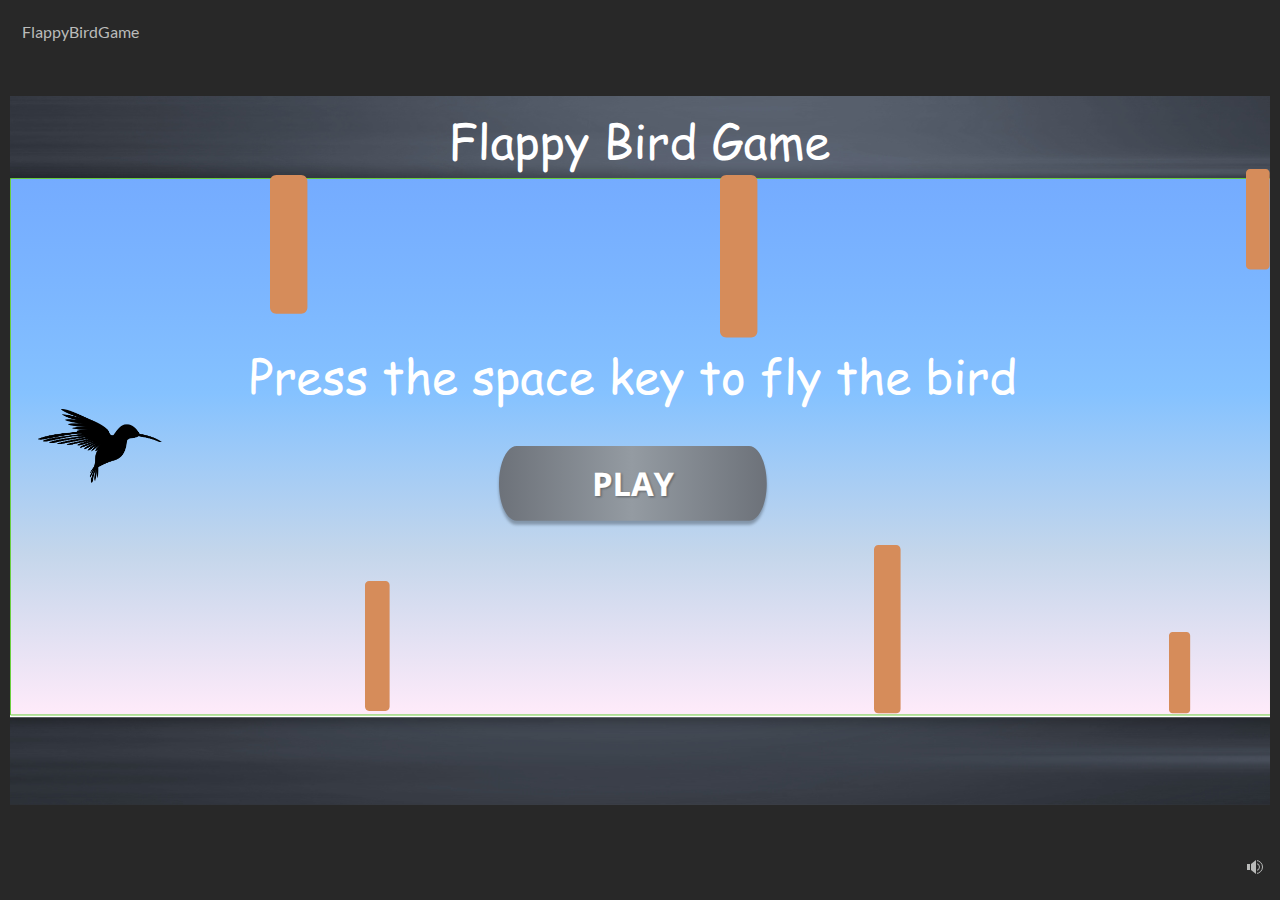
<file: index.html>
﻿<!doctype html>
<html lang="en-US">
<head>
  <meta charset="utf-8">
  <!-- Created using Storyline 360 - http://www.articulate.com  -->
  <!-- version: 3.77.30587.0 -->
  <title>FlappyBirdGame</title>
  <meta http-equiv="x-ua-compatible" content="IE=edge"/>
  <meta name="viewport" content="width=device-width,initial-scale=1,user-scalable=no,shrink-to-fit=no,minimal-ui"/>
  <meta name="apple-mobile-web-app-capable" content="yes"/>
  <style>
    html, body { height: 100%; padding: 0; margin: 0 }
    #app { height: 100%; width: 100%; }
  </style>

  <script>
    window.DS = {};
    window.globals = {
      DATA_PATH_BASE: '',
      HAS_FRAME: true,
      HAS_SLIDE: true,

      lmsPresent: false,
      tinCanPresent: false,
      cmi5Present: false,
      aoSupport: false,
      scale: 'noscale',
      captureRc: false,
      browserSize: 'optimal',
      bgColor: '#282828',
      features: 'AccessibleVideo,ConnectionMessages,DropIn1,DropIn2,FullScreenToggle,LayerPresentAsDialog,MultipleQuizTracking,PlayerSpeedControl,StreamingVideo,UpdatedThemeEditor,UseAudioElement,VideoSync',
      themeName: 'unified',
      preloaderColor: '#FFFFFF',
      suppressAnalytics: false,
      productChannel: 'stable',
      publishSource: 'storyline',
      aid: 'aid|08d03c93-c2f4-4404-bcc1-88b2cec3db5a',
      cid: 'cf6296a9-b980-4f80-8d16-212ba7a4e5a6',
      playerVersion: '3.77.30587.0',
      publishTimestamp: '2023-09-21T11:16:53.9713097Z',
      maxIosVideoElements: 10,
      connectionSettings: { message: 'You%20are%20offline.%20Trying%20to%20reconnect...', useDarkTheme: false, mode: 'disabled' },

      
      parseParams: function(qs) {
        if (window.globals.parsedParams != null) {
          return window.globals.parsedParams;
        }
        qs = (qs || window.location.search.substr(1)).split('+').join(' ');
        var params = {},
            tokens,
            re = /[?&]?([^=]+)=([^&]*)/g;

        while (tokens = re.exec(qs)) {
          params[decodeURIComponent(tokens[1]).trim()] =
            decodeURIComponent(tokens[2]).trim();
        }
        window.globals.parsedParams = params;
        return params;
      }

    };
  </script>
  <script>
    var isIe11 = ('ActiveXObject' in window || window.MSBlobBuilder != null)
      && window.msCrypto != null && !window.ActiveXObject;
    if (isIe11) {
      window.globals.unsupportedBrowser = true;
      document.write(atob('[base64]'));
    }
  </script>
  
  <script>window.THREE = { };</script>
  
</head>
<body style="background: #282828" class="cs-HTML theme-unified">
  <!-- 360 -->
  <script>!function(){var e,i=/iPhone/i,o=/iPod/i,n=/iPad/i,t=/\biOS-universal(?:.+)Mac\b/i,r=/\bAndroid(?:.+)Mobile\b/i,a=/Android/i,d=/(?:SD4930UR|\bSilk(?:.+)Mobile\b)/i,p=/Silk/i,l=/Windows Phone/i,u=/\bWindows(?:.+)ARM\b/i,b=/BlackBerry/i,s=/BB10/i,c=/Opera Mini/i,f=/\b(CriOS|Chrome)(?:.+)Mobile/i,h=/Mobile(?:.+)Firefox\b/i,v=function(e){return void 0!==e&&"MacIntel"===e.platform&&"number"==typeof e.maxTouchPoints&&e.maxTouchPoints>1&&"undefined"==typeof MSStream};e=function(e){var m={userAgent:"",platform:"",maxTouchPoints:0};e||"undefined"==typeof navigator?"string"==typeof e?m.userAgent=e:e&&e.userAgent&&(m={userAgent:e.userAgent,platform:e.platform,maxTouchPoints:e.maxTouchPoints||0}):m={userAgent:navigator.userAgent,platform:navigator.platform,maxTouchPoints:navigator.maxTouchPoints||0};var g=m.userAgent,y=g.split("[FBAN");void 0!==y[1]&&(g=y[0]),void 0!==(y=g.split("Twitter"))[1]&&(g=y[0]);var A=function(e){return function(i){return i.test(e)}}(g),w={apple:{phone:A(i)&&!A(l),ipod:A(o),tablet:!A(i)&&(A(n)||v(m))&&!A(l),universal:A(t),device:(A(i)||A(o)||A(n)||A(t)||v(m))&&!A(l)},amazon:{phone:A(d),tablet:!A(d)&&A(p),device:A(d)||A(p)},android:{phone:!A(l)&&A(d)||!A(l)&&A(r),tablet:!A(l)&&!A(d)&&!A(r)&&(A(p)||A(a)),device:!A(l)&&(A(d)||A(p)||A(r)||A(a))||A(/\bokhttp\b/i)},windows:{phone:A(l),tablet:A(u),device:A(l)||A(u)},other:{blackberry:A(b),blackberry10:A(s),opera:A(c),firefox:A(h),chrome:A(f),device:A(b)||A(s)||A(c)||A(h)||A(f)},any:!1,phone:!1,tablet:!1};return w.any=w.apple.device||w.android.device||w.windows.device||w.other.device,w.phone=w.apple.phone||w.android.phone||w.windows.phone,w.tablet=w.apple.tablet||w.android.tablet||w.windows.tablet,w}(),"object"==typeof exports&&"undefined"!=typeof module?module.exports=e:"function"==typeof define&&define.amd?define((function(){return e})):this.isMobile=e}();
    window.isMobile.apple.tablet = window.isMobile.apple.tablet ||
      (navigator.platform === 'MacIntel' && navigator.maxTouchPoints > 1);
    window.isMobile.apple.device = window.isMobile.apple.device || window.isMobile.apple.tablet;
    window.isMobile.tablet = window.isMobile.tablet || window.isMobile.apple.tablet;
    window.isMobile.any = window.isMobile.any || window.isMobile.apple.tablet;
  </script>

  <div id="focus-sink" tabindex="-1"></div>

  <div id="preso"></div>
  <script>
    (function() {

      var classTypes = [ 'desktop', 'mobile', 'phone', 'tablet' ];

      var addDeviceClasses = function(prefix, testObj) {
        var curr, i;
        for (i = 0; i < classTypes.length; i++) {
          curr = classTypes[i];
          if (testObj[curr]) {
            document.body.classList.add(prefix + curr);
          }
        }
      };

      var params = window.globals.parseParams(),
          isDevicePreview = params.devicepreview === '1',
          isPhoneOverride = params.deviceType === 'phone' || (isDevicePreview && params.phone == '1'),
          isTabletOverride = (params.deviceType === 'tablet' || isDevicePreview) && !isPhoneOverride,
          isMobileOverride = isPhoneOverride || isTabletOverride;

      var deviceView = {
        desktop: !window.isMobile.any && !isMobileOverride,
        mobile: window.isMobile.any || isMobileOverride,
        phone: isPhoneOverride || (window.isMobile.phone && !isTabletOverride),
        tablet: isTabletOverride || window.isMobile.tablet
      };

      window.globals.deviceView = deviceView;
      window.isMobile.desktop = !window.isMobile.any;
      window.isMobile.mobile = window.isMobile.any;

      addDeviceClasses('view-', deviceView);

    })();
  </script>
  
  <script src='story_content/user.js' type=text/javascript></script>
  <div class="slide-loader"></div>

  <script>
    var doc = document, loader = doc.body.querySelector('.slide-loader'); [ 1, 2, 3 ].forEach(function(n) { var d = doc.createElement('div'); d.style.backgroundColor = window.globals.preloaderColor; d.classList.add('mobile-loader-dot'); d.classList.add('dot' + n); loader.appendChild(d); });
  </script>

  <div class="mobile-load-title-overlay" style="display: none">
    <div class="mobile-load-title">FlappyBirdGame</div>
  </div>

  <div class="mobile-chrome-warning"></div>

  
<style>
  .warn-connection-dialog {
    display: none;
    background: transparent;
    pointer-events: none;
    position: fixed;
    left: 0;
    top: 0;
    width: 100%;
    height: 100%;
    z-index: 999;
  }

  .warn-connection-content {
    border-radius: 4px;
    background: white;
    border: 1px solid #E7E7E7;
    color: #333333;
    box-shadow: 0 2px 4px rgba(0, 0, 0, 0.25);
    transition: all 150ms ease-out;
    position: absolute;
    white-space: nowrap;
  }

  .view-phone.is-landscape .warn-connection-content {
    left: 23px;
    bottom: 23px;
  }

  .view-tablet.is-landscape .warn-connection-content {
    left: 50%;
    top: 20px;
    transform: translateX(-50%);
  }

  .is-portrait .warn-connection-content {
    transform: translate(-50%, calc(-100% - 15px));
  }

  .warn-connection-content p {
    display: inline-block;
    margin: 0 8px 0 0;
    line-height: 33px;
    font-size: 11px;
  }

  .warn-connection-content svg {
    position: relative;
    vertical-align: middle;
    margin: 0 2px 2px 8px;
  }

  .view-desktop .warn-connection-content {
    left: 1.5em;
    bottom: 1.5em;
  }

  .view-desktop .warn-connection-content p {
    font-size: 1.1em;
  }

  .is-offline .warn-connection-dialog {
    display: block;
  }

  .is-offline .cs-panel * {
    pointer-events: none !important;
  }

  .is-offline .cs-panel {
    pointer-events: all !important;
  }

  .is-offline #nav-controls * {
    pointer-events: none !important;
  }

  .is-offline #nav-controls {
    pointer-events: all !important;
  }
</style>

<div class="warn-connection-dialog">
  <div class="warn-connection-content">
    <svg width="17" height="15" viewBox="0 0 17 15" xmlns="http://www.w3.org/2000/svg">
      <path fill="#8F0000" stroke="white" d="M16.07,12.98 L15.88,12.23 L9.51,1.21 C8.97,0.26,7.6,0.26,7.06,1.21 L0.69,12.23 C0.15,13.16,0.81,14.36,1.91,14.36 H14.65 C15.47,14.36,16.05,13.7,16.07,12.98 Z"/>
      <path fill="white" stroke="white" d="M8.58,5.5 C8.35,5.28,8.5,5.35,8.21,5.32 C8.09,5.35,7.97,5.49,7.96,5.67 C7.97,5.79,7.98,5.92,7.98,6.04 L7.98,6.04 C7.99,6.17,8,6.31,8.01,6.43 L8.01,6.44 C8.03,6.92,8.06,7.41,8.09,7.9 L8.09,7.9 C8.12,8.39,8.14,8.88,8.17,9.37 C8.17,9.39,8.18,9.42,8.2,9.44 C8.23,9.46,8.25,9.47,8.28,9.47 C8.31,9.47,8.34,9.46,8.35,9.44 C8.37,9.43,8.38,9.4,8.39,9.35 L8.39,9.34 C8.39,9.24,8.4,9.15,8.4,9.05 L8.4,9.05 C8.41,8.96,8.41,8.86,8.42,8.75 C8.43,8.44,8.45,8.12,8.47,7.81 L8.47,7.81 C8.49,7.49,8.51,7.18,8.53,6.87 C8.55,6.46,8.56,6.05,8.59,5.64 L8.6,5.62 C8.6,5.57,8.59,5.53,8.58,5.5 L8.21,5.32 Z"/>
      <circle fill="white" stroke="white" cx="8.3" cy="11.35" r="0.3"/>
    </svg>
    <p>You are offline. Trying to reconnect...</p>
  </div>
</div>

<script>
  (function() {
    window.DS.connection = {
      warningShown: false,
      assets: {},
      loadingAssetGroup: false,
      retryDelay: 500
    };

    var connectionSettings = window.globals.connectionSettings || {};

    // The `window.globals.features` variable must be set in `webpack.dev.config` when testing locally - it is not enough
    // to have it in the data - but it must be set there as well.
    var useConnectionMessages = window.AbortController != null &&
      window.location.protocol != 'file:' &&
      window.globals.features.indexOf('ConnectionMessages') != -1 &&
      connectionSettings.mode === 'normal';

    window.DS.connection.useConnectionMessages = useConnectionMessages

    var assetCount = 0;
    var checkLoadedId;


    if (useConnectionMessages && connectionSettings != null) {
      var contentEl = document.querySelector('.warn-connection-content');
      var messageEl = contentEl.querySelector('p')

      if (connectionSettings.useDarkTheme) {
        contentEl.style.borderColor = '#BABBBA';
        contentEl.style.backgroundColor = '#282828';
        contentEl.style.color = '#FFFFFF';
      }

      if (connectionSettings.message != null) {
        messageEl.textContent = window.decodeURIComponent(connectionSettings.message);
      }
    }

    function checkAssetsReady() {
      for (var i in DS.connection.assets) {
        if (!DS.connection.assets[i].success) {
          return false;
        }
      }
      return true;
    }

    function stopAssetGroup() {
      if (!useConnectionMessages) { return; }

      assetCount = 0;

      DS.connection.oldAssetGroup = DS.connection.assets;
      DS.connection.assets = {};
      DS.connection.loadingAssetGroup = false;
      clearInterval(checkLoadedId);
    }

    function startAssetGroup() {
      if (!useConnectionMessages) { return; }
      var ticks = 0;
      clearInterval(checkLoadedId);
      checkLoadedId = setInterval(function() {
        var loaded = 0;
        if (assetCount === 0 && loaded === 0) {
          clearInterval(checkLoadedId);
          return;
        }

        for (var i in DS.connection.assets) {
          if (DS.connection.assets[i].success) {
            loaded++;
          }
        }

        if (assetCount === loaded && checkAssetsReady()) {
          for (var i in DS.connection.assets) {
            if (DS.connection.assets[i].action) {
              DS.connection.assets[i].action();
            }
          }
          hideWarning();
          stopAssetGroup();
        }
      }, 100)
    }

    function requiredAsset(url, action, retry, type) {
      if (!useConnectionMessages) { return; }
      if (DS.connection.assets[url]) { return; }

      DS.connection.assets[url] = {
        success: false, action: action, retry: retry, type: type
      };
      assetCount = Object.keys(DS.connection.assets).length;
      if (!DS.connection.loadingAssetGroup) {
        startAssetGroup();
      }
      DS.connection.loadingAssetGroup = true;
    }

    function assetLoaded(url) {
      if (!useConnectionMessages) { return; }
      if (DS.connection.assets[url]) {
        DS.connection.assets[url].success = true;
      }
    }

    function assetFailed(url) {
      if (!useConnectionMessages) { return; }
      if (!DS.connection.assets[url]) {
        if (/\.js$/.test(url) && url.indexOf('transcripts') === -1) {
          setTimeout(function() {
            if (DS.connection.lastSlideLoaded != null) {
              DS.connection.lastSlideLoaded();
            }
          }, DS.connection.retryDelay);
        }
        return;
      }
      if (!DS.connection.warningShown) { showWarning(); }
      if (DS.connection.assets[url].retry) {
        setTimeout(function() {
          if (!DS.connection.assets[url].success) {
            DS.connection.assets[url].retry()
          }
        }, DS.connection.retryDelay);
      }
    }

    function hideWarning() {
      document.body.classList.remove('is-offline');
      DS.connection.warningShown = false;
    }
    DS.connection.hideWarning = hideWarning

    function showWarning(btn) {
      document.body.classList.add('is-offline')
      DS.connection.warningShown = true;
      updateWarningPosition();
    }

    function updateWarningPosition() {
      if (!DS.connection.warningShown) {
        return;
      }

      var isPortrait = document.body.classList.contains('is-portrait');
      var warningEl = document.querySelector('.warn-connection-content');

      if (isPortrait) {
        var slide = document.querySelector('.primary-slide');
        var slideRect = slide.getBoundingClientRect();

        warningEl.style.top = `${slideRect.top}px`
        warningEl.style.left = `${slideRect.left + slideRect.width / 2}px`
      } else {
        warningEl.style.top = null;
        warningEl.style.left = null;
      }

      window.requestAnimationFrame(updateWarningPosition);
    }

    // these will all be noops if the feature flag isn't set in
    // the data and `window.globals.features`
    DS.connection.requiredAsset = requiredAsset;
    DS.connection.assetLoaded = assetLoaded;
    DS.connection.assetFailed = assetFailed;
    DS.connection.stopAssetGroup = stopAssetGroup;
    DS.connection.startAssetGroup = startAssetGroup;
  })();
</script>


  <script>
    
    if (window.autoSpider && window.vInterfaceObject) {
      document.querySelector('.mobile-load-title-overlay').style.display = 'none';
    }
  </script>

  

  <link rel="stylesheet" href="html5/data/css/output.min.css" data-noprefix/>
</body>
<script src="html5/lib/scripts/bootstrapper.min.js"></script>
</html>
</file>
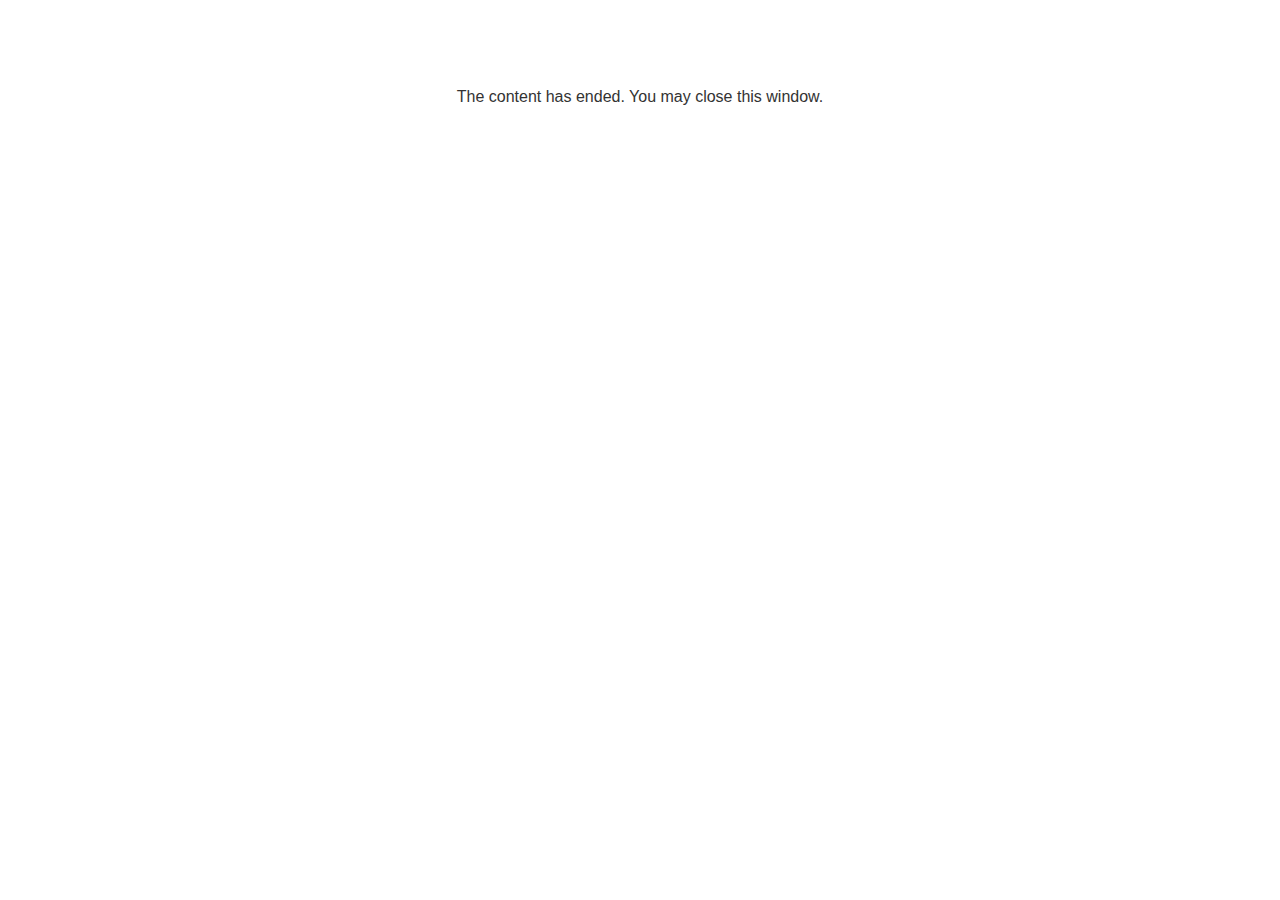
<file: lms/goodbye.html>
<!doctype html>
<html>
<body style="background-color: #ffffff;">

<p role="alert" style="color: #333333;font-family: Lato, articulate, tahoma, arial;font-size: medium;text-align: center;">
<br><br><br><br>
The content has ended. You may close this window.
</p>

</body>
</html>
</file>
<file: html5/data/css/output.min.css>
@font-face {
  font-family: 'LatoBold Charset1_ Bold3026ACDE';
  src: url('[data-uri]');
  font-style: normal;
  font-weight: normal;
}
@font-face {
  font-family: 'Lato Charset1_ 6btNuUiCDBF957D8';
  src: url('[data-uri]');
  font-style: normal;
  font-weight: normal;
}
@font-face {
  font-family: 'Open SansBold CharsBold8F6F5AD2';
  src: url('[data-uri]');
  font-style: normal;
  font-weight: normal;
}
@font-face {
  font-family: 'Comic Sans MS Charset1_5E32018B';
  src: url('[data-uri]');
  font-style: normal;
  font-weight: normal;
}
@font-face {
  font-family: 'Open Sans Charset0_v9TY33EDE6F2';
  src: url('[data-uri]');
  font-style: normal;
  font-weight: normal;
}
@font-face {
  font-family: 'Open SansBold CharsBoldE47A47C6';
  src: url('[data-uri]');
  font-style: normal;
  font-weight: normal;
}
@font-face {
  font-family: 'Comic Sans MS Charset0_E741E03A';
  src: url('[data-uri]');
  font-style: normal;
  font-weight: normal;
}
.cs-HTML {
  background: rgba(40, 40, 40, 1);
}
.cs-npnxnanbnsnfns00000000101 .cs-infopanel  {
  box-shadow: 0 1px 0 rgba(0, 0, 0, 0);
  background: rgba(255, 255, 255, 1);
}
.cs-npnxnanbnsnfns00000000101 .cs-infopanel .cs-link {
  color: rgba(186, 187, 186, 1);
}
.cs-npnxnanbnsnfns00000000101 .cs-infopanel .cs-link:hover {
  color: rgba(255, 255, 255, 1);
}
.cs-npnxnanbnsnfns00000000101 .cs-infopanel .cs-name {
  color: rgba(68, 68, 68, 1);
}
.cs-npnxnanbnsnfns00000000101 .cs-infopanel .cs-title {
  color: rgba(153, 153, 153, 1);
}
.cs-npnxnanbnsnfns00000000101 .cs-infopanelpopup  {
  box-shadow: 0 1px 0 rgba(0, 0, 0, 0);
  background: rgba(0, 0, 0, 0);
}
.cs-npnxnanbnsnfns00000000101 .cs-infopanelpopup .cs-link {
  color: rgba(255, 0, 0, 1);
}
.cs-npnxnanbnsnfns00000000101 .cs-infopanelpopup .cs-link:hover {
  color: rgba(255, 255, 255, 1);
}
.cs-npnxnanbnsnfns00000000101 .cs-infopanelpopup .cs-name {
  color: rgba(255, 255, 255, 1);
}
.cs-npnxnanbnsnfns00000000101 .cs-infopanelpopup .cs-bio {
  color: rgba(186, 187, 186, 1);
}
.cs-npnxnanbnsnfns00000000101 .cs-timer  {
  color: rgba(186, 187, 186, 1);
}
.cs-npnxnanbnsnfns00000000101 .cs-duration stop:first-child {
  stop-color: rgba(60, 60, 60, 1);
}
.cs-npnxnanbnsnfns00000000101 .cs-duration stop:last-child {
  stop-color: rgba(60, 60, 60, 1);
}
.cs-npnxnanbnsnfns00000000101 .cs-elapsed stop:first-child {
  stop-color: rgba(254, 227, 71, 1);
}
.cs-npnxnanbnsnfns00000000101 .cs-elapsed stop:last-child {
  stop-color: rgba(254, 227, 71, 1);
}
.cs-npnxnanbnsnfns00000000101 .cs-timer .cs-pie .cs-innerstroke {
  stroke: rgba(199, 199, 199, 1);
}
.cs-npnxnanbnsnfns00000000101 .cs-timer .cs-pie .cs-innerborder {
  stroke: rgba(255, 255, 255, 1);
}
.cs-npnxnanbnsnfns00000000101 .cs-window  {
  box-shadow: 0 8px 5px rgba(0, 0, 0, 0.2);
  border-color: rgba(49, 99, 0, 0);
  background: rgba(33, 33, 33, 1);
  color: rgba(248, 248, 248, 1);
}
.cs-npnxnanbnsnfns00000000101 .cs-window .cs-diva {
  border-color: rgba(78, 78, 78, 1);
}
.cs-npnxnanbnsnfns00000000101 .cs-window .cs-divb {
  border-color: rgba(78, 78, 78, 0);
}
.cs-npnxnanbnsnfns00000000101 .cs-editor .cs-editor-slide {
  color: rgba(226, 226, 226, 1);
}
.cs-npnxnanbnsnfns00000000101 .cs-editor .cs-editor-html {
  color: rgba(186, 187, 186, 1);
}
.cs-npnxnanbnsnfns00000000101 .cs-editor .cs-editor-button {
  text-shadow: 0 1px 0 rgba(0, 0, 0, 0);
  color: rgba(255, 255, 255, 1);
  border-color: rgba(211, 211, 211, 1);
  background: rgba(34, 34, 34, 1);
}
.cs-npnxnanbnsnfns00000000101 .cs-editor .cs-editor-button:hover {
  background: rgba(68, 68, 68, 1);
}
.cs-npnxnanbnsnfns00000000101 .cs-editor .cs-editor-button:active {
  background: rgba(68, 68, 68, 1);
}
.cs-npnxnanbnsnfns00000000101 .cs-listitem  {
  color: rgba(186, 187, 186, 1);
  border-color: none;
  border: 1px solid transparent;
}
.cs-npnxnanbnsnfns00000000101 .cs-listitem:hover {
  background: rgba(255, 255, 255, 0.06);
  border-color: rgba(108, 108, 108, 1) !important;
  border-width: 1px;
  border-radius: 2px;
  border-style: solid;
  box-sizing: border-box;
}
.cs-npnxnanbnsnfns00000000101 .cs-listitem.hover {
  background: rgba(255, 255, 255, 0.06);
  border-color: rgba(108, 108, 108, 1) !important;
  border-width: 1px;
  border-radius: 2px;
  border-style: solid;
  box-sizing: border-box;
}
.cs-npnxnanbnsnfns00000000101 .cs-glossary  {
  color: rgba(186, 187, 186, 1);
}
.cs-npnxnanbnsnfns00000000101 .cs-glossary .cs-scrolling-panel {
  background: rgba(0, 0, 0, 0);
}
.cs-npnxnanbnsnfns00000000101 .cs-glossary .cs-term.cs-selected .cs-choice-list-trigger {
  color: rgba(255, 255, 255, 1);
  background: rgba(255, 255, 255, 1);
}
.cs-npnxnanbnsnfns00000000101 .cs-glossary .cs-term.cs-selected .cs-choice-list-trigger:focus {
  color: rgba(255, 255, 255, 1);
  background: rgba(255, 255, 255, 1);
}
.cs-npnxnanbnsnfns00000000101 .cs-glossary .cs-term:hover .cs-choice-list-trigger {
  background: rgba(186, 187, 186, 1);
}
.cs-npnxnanbnsnfns00000000101 .cs-glossary .cs-term.hover .cs-choice-list-trigger {
  background: rgba(186, 187, 186, 1);
}
.cs-npnxnanbnsnfns00000000101 .cs-glossary .cs-term .cs-choice-list-trigger:focus {
  background: rgba(186, 187, 186, 1);
}
.cs-npnxnanbnsnfns00000000101 .cs-glossary .cs-diva {
  border-color: rgba(0, 0, 0, 0);
}
.cs-npnxnanbnsnfns00000000101 .cs-glossary .cs-divb {
  border-color: rgba(0, 0, 0, 0);
}
.cs-npnxnanbnsnfns00000000101 .cs-glossary .cs-divc {
  border-color: rgba(0, 0, 0, 0);
}
.cs-npnxnanbnsnfns00000000101 .cs-glossary .cs-heading {
  color: rgba(248, 248, 248, 1);
  font-weight: 700;
}
.note-content p span {
  color: rgba(186, 187, 186, 1);
  line-height: 1.4em;
  font-size: 103.769%;
}
.cs-npnxnanbnsnfns00000000101 .cs-resource .cs-separator {
  border-color: rgba(0, 0, 0, 0);
}
.cs-npnxnanbnsnfns00000000101 .cs-outline  {
  color: rgba(45, 45, 45, 1);
}
.cs-npnxnanbnsnfns00000000101 .cs-outline .cs-diva {
  border-color: rgba(0, 0, 0, 0);
}
.cs-npnxnanbnsnfns00000000101 .cs-outline .cs-divb {
  border-color: rgba(0, 0, 0, 0);
}
.cs-npnxnanbnsnfns00000000101 .cs-outline .cs-divc {
  border-color: rgba(0, 0, 0, 0);
}
.cs-npnxnanbnsnfns00000000101 .cs-outline .cs-search-filter:hover {
  color: rgba(0, 0, 0, 0);
}
.cs-npnxnanbnsnfns00000000101 .cs-outline .cs-search-filter.hover {
  color: rgba(0, 0, 0, 0);
}
.cs-npnxnanbnsnfns00000000101 .cs-transcript  {
  color: rgba(255, 255, 255, 1);
}
.cs-npnxnanbnsnfns00000000101 .cs-transcript .cs-div {
  border-color: rgba(0, 0, 0, 0);
}
.cs-npnxnanbnsnfns00000000101 .cs-tabs:not(.topmenu-item) {
  color: rgba(248, 248, 248, 1);
}
.cs-npnxnanbnsnfns00000000101 .cs-tabs .cs-inner-button:not(.topmenu-item) {
  text-shadow: 0 1px 0 rgba(0, 0, 0, 0);
}
.cs-npnxnanbnsnfns00000000101 .cs-tabs:hover:not(.topmenu-item) {
  color: rgba(248, 248, 248, 1);
}
.cs-npnxnanbnsnfns00000000101 .cs-tabs.cs-selected {
  background: rgba(0, 0, 0, 0);
  color: rgba(248, 248, 248, 1);
}
.cs-npnxnanbnsnfns00000000101 .cs-seekcontrol  {
  background: rgba(0, 0, 0, 0);
  border-color: rgba(0, 0, 0, 0);
}
.cs-npnxnanbnsnfns00000000101 .cs-seekcontrol .cs-button:hover .cs-icon {
  fill: rgba(255, 255, 255, 1);
}
.cs-npnxnanbnsnfns00000000101 .cs-seekcontrol .cs-button.hover .cs-icon {
  fill: rgba(255, 255, 255, 1);
}
.cs-npnxnanbnsnfns00000000101 .cs-seekcontrol .cs-button .cs-icon-shadow {
  fill: rgba(0, 0, 0, 0);
}
.cs-npnxnanbnsnfns00000000101 .cs-seekcontrol .cs-button .cs-icon {
  fill: rgba(180, 180, 180, 1);
}
.cs-npnxnanbnsnfns00000000101 .cs-seekcontrol .cs-seek .cs-fill {
  background: rgba(255, 255, 255, 0.6);
}
.cs-npnxnanbnsnfns00000000101 .cs-seekcontrol .cs-seek {
  background: rgba(108, 108, 108, 1);
  border-color: rgba(0, 0, 0, 0);
}
.cs-npnxnanbnsnfns00000000101 .cs-searchinput .cs-input {
  color: rgba(186, 187, 186, 1);
  border-color: rgba(0, 0, 0, 0);
  background: rgba(255, 255, 255, 0.06);
}
.cs-npnxnanbnsnfns00000000101 .cs-searchinput .cs-input:focus {
  color: rgba(248, 248, 248, 1);
  background: rgba(41, 41, 41, 1);
}
.cs-npnxnanbnsnfns00000000101 .cs-searchinput .cs-input:hover {
  box-shadow: inset 0 0 1px 0 rgba(69, 126, 19, 0);
}
.cs-npnxnanbnsnfns00000000101 .cs-searchinput .cs-input.hover {
  box-shadow: inset 0 0 1px 0 rgba(69, 126, 19, 0);
}
.cs-npnxnanbnsnfns00000000101 .cs-searchinput .cs-button .cs-icon {
  fill: rgba(186, 187, 186, 1);
}
.cs-npnxnanbnsnfns00000000101 .cs-searchinput .cs-button:hover {
  fill: rgba(63, 133, 0, 1);
}
.cs-npnxnanbnsnfns00000000101 .cs-searchinput .cs-button.hover {
  fill: rgba(63, 133, 0, 1);
}
.cs-npnxnanbnsnfns00000000101 .cs-menu  {
  box-shadow: 0 1px 0 rgba(0, 0, 0, 0);
  background: rgba(33, 33, 33, 1);
}
.cs-npnxnanbnsnfns00000000101 .cs-topmenu-item.active .cs-tab {
  background: rgba(33, 33, 33, 1);
}
.cs-npnxnanbnsnfns00000000101 .cs-logo  {
  box-shadow: 0 1px 0 rgba(37, 75, 0, 1);
  background: rgba(255, 255, 255, 0);
}
.cs-npnxnanbnsnfns00000000101 .cs-checkbox  {
  color: rgba(255, 255, 255, 1);
}
.cs-npnxnanbnsnfns00000000101 .cs-checkbox:hover {
  border-color: rgba(175, 221, 130, 1);
}
.cs-npnxnanbnsnfns00000000101 .cs-checkbox.hover {
  border-color: rgba(175, 221, 130, 1);
}
.cs-npnxnanbnsnfns00000000101 .cs-checkbox .cs-box {
  color: rgba(255, 255, 255, 1);
  border-color: rgba(42, 83, 0, 1);
}
.cs-npnxnanbnsnfns00000000101 .cs-checkbox .cs-box:checked::after {
  color: rgba(43, 196, 0, 1);
}
.cs-npnxnanbnsnfns00000000101 .cs-button  {
  text-shadow: 0 1px 0 rgba(0, 0, 0, 0);
  color: rgba(186, 187, 186, 1);
  border-color: rgba(0, 0, 0, 0);
  background: rgba(0, 0, 0, 0);
  box-shadow: 0 1px 0 rgba(0, 0, 0, 0);
}
.cs-npnxnanbnsnfns00000000101 .cs-button .cs-icon {
  fill: rgba(186, 187, 186, 1);
}
.cs-npnxnanbnsnfns00000000101 .cs-button .cs-icon-shadow {
  fill: rgba(0, 0, 0, 0);
}
.cs-npnxnanbnsnfns00000000101 .cs-button:hover {
  background: rgba(248, 248, 248, 1);
}
.cs-npnxnanbnsnfns00000000101 .cs-button.hover {
  background: rgba(248, 248, 248, 1);
}
.cs-npnxnanbnsnfns00000000101 .cs-button:active {
  background: rgba(0, 0, 0, 0);
}
.cs-npnxnanbnsnfns00000000101 .cs-button.cs-disabled:hover {
  background: rgba(0, 0, 0, 0);
}
.cs-npnxnanbnsnfns00000000101 .cs-button.cs-disabled.hover {
  background: rgba(0, 0, 0, 0);
}
.cs-npnxnanbnsnfns00000000101 .cs-button.cs-disabled:active {
  background: rgba(0, 0, 0, 0);
}
.cs-npnxnanbnsnfns00000000101 .cs-button.cs-volume:hover {
  background: rgba(0, 0, 0, 0);
}
.cs-npnxnanbnsnfns00000000101 .cs-button.cs-volume.hover {
  background: rgba(0, 0, 0, 0);
}
.cs-npnxnanbnsnfns00000000101 .cs-button.cs-volume:active {
  background: rgba(0, 0, 0, 0);
}
.cs-npnxnanbnsnfns00000000101.cs-base  {
  color: rgba(186, 187, 186, 1);
  border-color: rgba(40, 40, 40, 1);
  background: rgba(40, 40, 40, 1);
}
.cs-npnxnanbnsnfns00000000101.cs-base .cs-separator .cs-diva {
  background: rgba(69, 69, 69, 1);
}
.cs-npnxnanbnsnfns00000000101.cs-base .cs-separator .cs-divb {
  background: rgba(0, 0, 0, 0);
}
.cs-npnxnanbnsnfns00000000101.cs-base .cs-topmenu-item.active .cs-tab {
  border-color: rgba(69, 69, 69, 1);
}
.cs-npnxnanbnsnfns00000000101.cs-base .cs-topmenu-item.active .cs-panel {
  border-color: rgba(69, 69, 69, 1);
}
.cs-npnxnanbnsnfns00000000101.cs-base .cs-left {
  background: rgba(33, 33, 33, 1);
}
.cs-npnxnanbnsnfns00000000101.cs-base .cs-area-primary .cs-slide-container {
  background: rgba(40, 40, 40, 1);
}
.cs-npnxnanbnsnfns00000000101.cs-base.cs-custom-theme .cs-brandhighlight-bg {
  background: rgba(79, 189, 244, 1) !important;
}
.cs-npnxnanbnsnfns00000000101.cs-base.cs-custom-theme .cs-brandhighlight-secondary-bg {
  background: rgba(255, 255, 255, 1) !important;
}
.cs-npnxnanbnsnfns00000000101.cs-base.cs-custom-theme .cs-brandhighlight-border {
  border-color: rgba(79, 189, 244, 1) !important;
}
.cs-npnxnanbnsnfns00000000101.cs-base.cs-custom-theme .cs-brandhighlight-text {
  color: rgba(79, 189, 244, 1) !important;
}
.cs-npnxnanbnsnfns00000000101.cs-base.cs-custom-theme .cs-brandhighlight-fill {
  fill: rgba(79, 189, 244, 1) !important;
}
.cs-npnxnanbnsnfns00000000101.cs-base.cs-custom-theme .cs-listitem.cs-selected {
  background-color: rgba(255, 255, 255, 0.06) !important;
}
.cs-npnxnanbnsnfns00000000101 .cs-volume::-moz-range-thumb {
  border-color: rgba(43, 85, 0, 1);
  box-shadow: inset 0 0 1px 0 rgba(43, 85, 0, 1);
  background: rgba(255, 255, 255, 1);
}
.cs-npnxnanbnsnfns00000000101 .cs-volume::-ms-thumb {
  border-color: rgba(43, 85, 0, 1);
  box-shadow: inset 0 0 1px 0 rgba(43, 85, 0, 1);
  background: rgba(255, 255, 255, 1);
}
.cs-npnxnanbnsnfns00000000101 .cs-volume::-webkit-slider-thumb {
  border-color: rgba(43, 85, 0, 1);
  box-shadow: inset 0 0 1px 0 rgba(43, 85, 0, 1);
  background: rgba(255, 255, 255, 1);
}
.cs-npnxnanbnsnfns00000000101 .cs-volume::-moz-range-track {
  border-color: rgba(66, 140, 1, 1);
  background: rgba(108, 108, 108, 1);
}
.cs-npnxnanbnsnfns00000000101 .cs-volume::-ms-track {
  border-color: rgba(66, 140, 1, 1);
  background: rgba(108, 108, 108, 1);
}
.cs-npnxnanbnsnfns00000000101 .cs-volume::-webkit-slider-runnable-track {
  border-color: rgba(66, 140, 1, 1);
  background: rgba(108, 108, 108, 1);
}
body.show-focus .tab-focus-box {
  box-shadow: 0 0 0 1px rgba(255, 255, 0, 1), 0 0 0 3px rgba(0, 32, 96, 1), 0 0 5px 5px rgba(255, 255, 0, 1);
  border-color: transparent;
  outline: 2px transparent solid;
}
.skipnav {
  box-shadow: 0 0 0 1px rgba(255, 255, 0, 1), 0 0 0 3px rgba(0, 32, 96, 1), 0 0 5px 5px rgba(255, 255, 0, 1);
  border-color: transparent;
  outline: 2px transparent solid;
}
.cs-npnxnanbnsnfns00000000101 .cs-listitem:hover {
  color: none;
}
.cs-npnxnanbnsnfns00000000101 .cs-listitem.hover {
  color: none;
}
.cs-npnxnanbnsnfns00000000101 .cs-listitem.cs-viewed {
  color: #BABBBA;
}
.cs-npnxnanbnsnfns00000000101 .cs-listitem {
  color: #BABBBA;
}
.cs-npnxnanbnsnfns00000000101 .cs-listitem:hover .cs-icon-carrot * {
  fill: none;
}
.cs-npnxnanbnsnfns00000000101 .cs-listitem.hover .cs-icon-carrot * {
  fill: none;
}
.cs-npnxnanbnsnfns00000000101 .cs-listitem .cs-icon-carrot {
  color: none;
  top: calc(3px);
}
.cs-npnxnanbnsnfns00000000101 .cs-listitem .cs-icon-carrot .cs-shadow {
  color: #F8F8F8;
}
.cs-npnxnanbnsnfns00000000101 .item-collapsible .is-scene {
  color: #F8F8F8 !important;
  font-weight: 700;
}
.cs-npnxnanbnsnfns00000000101 .is-scene .cs-icon-carrot * {
  color: #F8F8F8 !important;
  font-weight: 700;
}
.cs-npnxnanbnsnfns00000000101 .is-scene:not(.outline-links-collapse) > a {
  color: #F8F8F8;
}
.cs-npnxnanbnsnfns00000000101 .is-scene:not(.outline-links-collapse) .cs-icon-carrot * {
  fill: none !important;
  color: #F8F8F8 !important;
}
.cs-npnxnanbnsnfns00000000101 .tabs, .cs-npnxnanbnsnfns00000000101 .cs-logo {
  border-bottom: 1px solid rgba(108, 108, 108, 1);
}
.cs-npnxnanbnsnfns00000000101 .area-secondary-wrapper:after {
  background-image: url('[data-uri]');
  background-size: 100%;
}
.cs-npnxnanbnsnfns00000000101 .panel-footer {
  background: #212121;
}
.cs-npnxnanbnsnfns00000000101 #outline-search {
  background: rgba(255, 255, 255, 0.06);
  border-color: rgba(108, 108, 108, 1);
  border-width: 1px;
  border-style: solid;
}
.cs-npnxnanbnsnfns00000000101 .topmenu-panel #outline-search {
  background: #545454;
}
.cs-npnxnanbnsnfns00000000101 .search-icon circle, .cs-npnxnanbnsnfns00000000101 .search-icon path {
  stroke: #BABBBA;
}
.cs-npnxnanbnsnfns00000000101 #outline-search input[type   =search] {
  color: #F8F8F8;
}
.cs-npnxnanbnsnfns00000000101 #outline-search ::-webkit-input-placeholder {
  color: #BABBBA !important;
}
.cs-npnxnanbnsnfns00000000101 #outline-search :-ms-input-placeholder {
  color: #BABBBA !important;
}
.cs-npnxnanbnsnfns00000000101 #outline-search ::-moz-placeholder {
  color: #BABBBA !important;
  opacity: 1;
}
.cs-npnxnanbnsnfns00000000101 .cs-topmenu-item.active, body:not(.is-touchable-tablet) .cs-npnxnanbnsnfns00000000101 .cs-topmenu-item:hover {
  color: #F8F8F8;
}
.cs-npnxnanbnsnfns00000000101 .cs-topmenu-item.button-tapped {
  color: #F8F8F8;
}
.cs-npnxnanbnsnfns00000000101 .cs-topmenu-item.active .cs-tab, .cs-npnxnanbnsnfns00000000101 .cs-topmenu-item .cs-tab {
  background: transparent !important;
  border: none !important;
}
.cs-npnxnanbnsnfns00000000101 .top-tabs-drop-icon div {
  background: #BABBBA;
}
.cs-npnxnanbnsnfns00000000101 .cs-panel.topmenu-panel .panel-content, .cs-npnxnanbnsnfns00000000101 .top-tabs-drop {
  background: #212121;
}
.cs-npnxnanbnsnfns00000000101 .cs-topmenu-item.active .cs-panel {
  background: #212121;
}
.cs-npnxnanbnsnfns00000000101 .cs-menu.topmenu-panel, .cs-npnxnanbnsnfns00000000101 .top-tabs-drop {
  border: 1px solid rgba(69, 69, 69, 1) !important;
  border-radius: 3px;
}
.cs-npnxnanbnsnfns00000000101 .resources .resources-list a:hover {
  background: rgba(255, 255, 255, 0.06);
}
body:not(.is-touchable-tablet) .cs-npnxnanbnsnfns00000000101 .resources .resources-list a:hover {
  background: rgba(255, 255, 255, 0.06);
}
.cs-npnxnanbnsnfns00000000101 .resources .resources-list a.hover {
  background: rgba(255, 255, 255, 0.06);
}
body:not(.is-touchable-tablet) .cs-npnxnanbnsnfns00000000101 .resources .resources-list a.hover {
  background: rgba(255, 255, 255, 0.06);
}
.cs-npnxnanbnsnfns00000000101 .resources .resources-list a.button-tapped {
  background: rgba(255, 255, 255, 0.06);
}
.cs-npnxnanbnsnfns00000000101 .cs-icon path, .cs-npnxnanbnsnfns00000000101 .cs-icon rect, .cs-npnxnanbnsnfns00000000101 .cs-icon polygon, .cs-npnxnanbnsnfns00000000101 .menu-icon-wrapper.menu-icon-wrapper-hover path {
  fill: #BABBBA;
}
.cs-npnxnanbnsnfns00000000101 .cs-icon .icon-stroke-only {
  fill: none !important;
  stroke: #BABBBA !important;
}
body:not(.is-touchable-tablet) .cs-npnxnanbnsnfns00000000101 .cs-button:hover .cs-icon path, body:not(.is-touchable-tablet) .cs-npnxnanbnsnfns00000000101 .cs-button:hover .cs-icon rect, body:not(.is-touchable-tablet) .cs-npnxnanbnsnfns00000000101 .cs-button:hover .cs-icon polygon {
  fill: #F8F8F8;
}
body:not(.is-touchable-tablet) .cs-npnxnanbnsnfns00000000101 .cs-tabs:hover .search-icon circle, body:not(.is-touchable-tablet) .cs-npnxnanbnsnfns00000000101 .cs-tabs:hover .search-icon path {
  stroke: #F8F8F8;
}
.cs-npnxnanbnsnfns00000000101 .cs-button.button-tapped .cs-icon path, .cs-npnxnanbnsnfns00000000101 .cs-button.button-tapped .cs-icon rect, .cs-npnxnanbnsnfns00000000101 .cs-button.button-tapped .cs-icon polygon {
  fill: #F8F8F8;
}
body:not(.is-touchable-tablet) .cs-npnxnanbnsnfns00000000101 .cs-button:hover .cs-icon .icon-stroke-only {
  fill: none !important;
  stroke: #F8F8F8 !important;
}
.cs-npnxnanbnsnfns00000000101 .cs-button:button-tapped .cs-icon .icon-stroke-only {
  fill: none !important;
  stroke: #F8F8F8 !important;
}
.cs-npnxnanbnsnfns00000000101 .menu-icon-wrapper.menu-icon-wrapper-hover svg path {
  fill: #F8F8F8;
}
.floating-sidebar:not(.sidebar-closed) .cs-npnxnanbnsnfns00000000101 #hamburger .menu-icon-wrapper svg path {
  fill: #BABBBA;
}
.floating-sidebar:not(.sidebar-closed) .cs-npnxnanbnsnfns00000000101 #hamburger .menu-icon-wrapper.menu-icon-wrapper-hover svg path {
  fill: #F8F8F8;
}
.cs-npnxnanbnsnfns00000000101 .volume .btn:before {
  background-image: url('[data-uri]');
}
.cs-npnxnanbnsnfns00000000101 .volume-track {
  background: #6C6C6C;
}
.cs-npnxnanbnsnfns00000000101 .volume-icon circle {
  stroke: #BABBBA;
}
.cs-npnxnanbnsnfns00000000101 .cs-settings > .settings-panel {
  background: #212121;
  border: 1px solid rgba(69, 69, 69, 1) !important;
  border-radius: 3px;
}
.cs-npnxnanbnsnfns00000000101 .cs-settings > .panel-down-arrow {
  fill: #212121;
}
.cs-npnxnanbnsnfns00000000101 .switch-toggle .border {
  stroke: #7C7C7C;
}
.cs-npnxnanbnsnfns00000000101 .switch-toggle .thumb-off .thumb {
  fill: #A2A2A2;
}
.cs-npnxnanbnsnfns00000000101 .switch-toggle .thumb-on .track {
  fill: rgba(79, 189, 244, 1);
}
.cs-npnxnanbnsnfns00000000101 .switch-toggle .thumb-off .track {
  fill: rgba(255, 255, 255, 0.1);
}
.cs-npnxnanbnsnfns00000000101 .switch-label {
  color: #BABBBA;
}
.cs-npnxnanbnsnfns00000000101 .cs-panel .scrollarea-btn:after {
  background: rgba(179, 180, 179, 0.75);
}
.scrollarea-scrollbar:hover .scrollarea-btn:after, .scrollarea-scrollbar.highlight-scrollbar .scrollarea-btn:after {
  background: rgba(179, 180, 179, 0.75);
}
.floating-sidebar .sidebar-overlay {
  background: rgba(0, 0, 0, 0.85);
}
.cs-npnxnanbnsnfns00000000101 .overlay-message {
  background: rgba(0, 0, 0, 0.85);
}
.cs-npnxnanbnsnfns00000000101 .top-ui-bg, .cs-npnxnanbnsnfns00000000101 .bottom-ui-bg, .cs-npnxnanbnsnfns00000000101 .right-ui-bg, .cs-npnxnanbnsnfns00000000101 .left-ui-bg {
  background: rgba(40, 40, 40, 0.8);
}
.cs-npnxnanbnsnfns00000000101 .circle-progress-bg {
  fill: #282828;
}
.cs-npnxnanbnsnfns00000000101 .circle-progress-well {
  fill: #6C6C6C;
}
.cs-npnxnanbnsnfns00000000101 .circle-progress-pie {
  stroke: #6C6C6C;
}
.cs-npnxnanbnsnfns00000000101 .lightbox .option-pane {
  background: rgba(40, 40, 40, 0.8);
}
.cs-npnxnanbnsnfns00000000101 .lightbox .option-pane:before {
  background: #282828;
}
.cs-npnxnanbnsnfns00000000101 .message-window {
  background: #212121;
  border: 1px solid rgba(255, 255, 255, 1) !important;
  border-radius: 3px;
}
.cs-npnxnanbnsnfns00000000101 .message-window-header p, .cs-npnxnanbnsnfns00000000101 .message-window-text {
  color: #F8F8F8;
}
.cs-npnxnanbnsnfns00000000101 .message-window-header p {
  border-bottom: 1px solid rgba(255, 255, 255, 1);
}
.cs-npnxnanbnsnfns00000000101 .message-window button.slide-object-button {
  border: 1px solid rgba(255, 255, 255, 1) !important;
}
.cs-npnxnanbnsnfns00000000101 .message-window button.slide-object-button:hover {
  background: rgba(255, 255, 255, 0.06) !important;
}
.message-window .slide-object-button tspan, .message-window .slide-object-button-text tspan {
  fill: #F8F8F8 !important;
}
body:not(.is-touchable-tablet) .cs-npnxnanbnsnfns00000000101 .cs-button:hover .text {
  color: #F8F8F8;
}
.cs-npnxnanbnsnfns00000000101 .cs-button.button-tapped .text {
  color: #F8F8F8;
}
.cs-npnxnanbnsnfns00000000101.cs-base {
  background: #282828;
}
.cs-npnxnanbnsnfns00000000101 .cs-menu {
  background: transparent;
}
.cs-npnxnanbnsnfns00000000101 .progress-bar .progress-bar-fill:after {
  background: #FFFFFF !important;
}
.cs-npnxnanbnsnfns00000000101 .volume-dot {
  background: #FFFFFF !important;
}
.fn-npnxnanbsnfns00000000101 {
  font-family: 'Lato22AB4CAF';
  -webkit-font-variant-ligatures: no-common-ligatures;
  font-variant-ligatures: no-common-ligatures;
}
.fn-pxabnsnfns00000000101 {
  font-family: 'Lato22AB4CAF';
  -webkit-font-variant-ligatures: no-common-ligatures;
  font-variant-ligatures: no-common-ligatures;
}
.fn-npxnabnsnfns00000000101 {
  font-family: 'Lato22AB4CAF';
  -webkit-font-variant-ligatures: no-common-ligatures;
  font-variant-ligatures: no-common-ligatures;
}
.fn-npnxnanbnsnfns00000000101 {
  font-family: 'Lato22AB4CAF';
  -webkit-font-variant-ligatures: no-common-ligatures;
  font-variant-ligatures: no-common-ligatures;
}
.fn-pxabnsnfns00000000100 {
  font-family: 'Lato22AB4CAF';
  -webkit-font-variant-ligatures: no-common-ligatures;
  font-variant-ligatures: no-common-ligatures;
}
@font-face {
  font-family: 'Lato22AB4CAF';
  src: url('[data-uri]');
  font-style: normal;
  font-weight: bold;
}
@font-face {
  font-family: 'Lato22AB4CAF';
  src: url('[data-uri]');
  font-style: normal;
  font-weight: normal;
}
.cs-InvalidPromptSlide .cs-6pBstpoUuoT-InvalidPromptSlide-btn0 {
  color: rgba(255, 255, 255, 1);
  border-color: rgba(211, 211, 211, 1);
  background: rgba(34, 34, 34, 1);
  text-shadow: 0 1px 0 rgba(0, 0, 0, 0);
}
.cs-InvalidPromptSlide .cs-6pBstpoUuoT-InvalidPromptSlide-btn0 .cs-html {
  color: rgba(186, 187, 186, 1);
}
.cs-InvalidPromptSlide .cs-6pBstpoUuoT-InvalidPromptSlide-btn0 .cs-slide {
  border-color: rgba(226, 226, 226, 1);
}
.cs-InvalidPromptSlide .cs-6pBstpoUuoT-InvalidPromptSlide-btn0:hover {
  background: rgba(68, 68, 68, 1);
}
.cs-InvalidPromptSlide .cs-6pBstpoUuoT-InvalidPromptSlide-btn0:active {
  background: rgba(68, 68, 68, 1);
}
.cs-PrintPromptSlide .cs-6pBstpoUuoT-PrintPromptSlide-btn0 {
  color: rgba(255, 255, 255, 1);
  border-color: rgba(211, 211, 211, 1);
  background: rgba(34, 34, 34, 1);
  text-shadow: 0 1px 0 rgba(0, 0, 0, 0);
}
.cs-PrintPromptSlide .cs-6pBstpoUuoT-PrintPromptSlide-btn0 .cs-html {
  color: rgba(186, 187, 186, 1);
}
.cs-PrintPromptSlide .cs-6pBstpoUuoT-PrintPromptSlide-btn0 .cs-slide {
  border-color: rgba(226, 226, 226, 1);
}
.cs-PrintPromptSlide .cs-6pBstpoUuoT-PrintPromptSlide-btn0:hover {
  background: rgba(68, 68, 68, 1);
}
.cs-PrintPromptSlide .cs-6pBstpoUuoT-PrintPromptSlide-btn0:active {
  background: rgba(68, 68, 68, 1);
}
.cs-ScrollPromptSlide .cs-6pBstpoUuoT-ScrollPromptSlide-btn0 {
  color: rgba(255, 255, 255, 1);
  border-color: rgba(211, 211, 211, 1);
  background: rgba(34, 34, 34, 1);
  text-shadow: 0 1px 0 rgba(0, 0, 0, 0);
}
.cs-ScrollPromptSlide .cs-6pBstpoUuoT-ScrollPromptSlide-btn0 .cs-html {
  color: rgba(186, 187, 186, 1);
}
.cs-ScrollPromptSlide .cs-6pBstpoUuoT-ScrollPromptSlide-btn0 .cs-slide {
  border-color: rgba(226, 226, 226, 1);
}
.cs-ScrollPromptSlide .cs-6pBstpoUuoT-ScrollPromptSlide-btn0:hover {
  background: rgba(68, 68, 68, 1);
}
.cs-ScrollPromptSlide .cs-6pBstpoUuoT-ScrollPromptSlide-btn0:active {
  background: rgba(68, 68, 68, 1);
}
.cs-ResumePromptSlide .cs-6pBstpoUuoT-ResumePromptSlide-btn0 {
  color: rgba(255, 255, 255, 1);
  border-color: rgba(211, 211, 211, 1);
  background: rgba(34, 34, 34, 1);
  text-shadow: 0 1px 0 rgba(0, 0, 0, 0);
}
.cs-ResumePromptSlide .cs-6pBstpoUuoT-ResumePromptSlide-btn0 .cs-html {
  color: rgba(186, 187, 186, 1);
}
.cs-ResumePromptSlide .cs-6pBstpoUuoT-ResumePromptSlide-btn0 .cs-slide {
  border-color: rgba(226, 226, 226, 1);
}
.cs-ResumePromptSlide .cs-6pBstpoUuoT-ResumePromptSlide-btn0:hover {
  background: rgba(68, 68, 68, 1);
}
.cs-ResumePromptSlide .cs-6pBstpoUuoT-ResumePromptSlide-btn0:active {
  background: rgba(68, 68, 68, 1);
}
.cs-ResumePromptSlide .cs-6pBstpoUuoT-ResumePromptSlide-btn1 {
  color: rgba(255, 255, 255, 1);
  border-color: rgba(211, 211, 211, 1);
  background: rgba(34, 34, 34, 1);
  text-shadow: 0 1px 0 rgba(0, 0, 0, 0);
}
.cs-ResumePromptSlide .cs-6pBstpoUuoT-ResumePromptSlide-btn1 .cs-html {
  color: rgba(186, 187, 186, 1);
}
.cs-ResumePromptSlide .cs-6pBstpoUuoT-ResumePromptSlide-btn1 .cs-slide {
  border-color: rgba(226, 226, 226, 1);
}
.cs-ResumePromptSlide .cs-6pBstpoUuoT-ResumePromptSlide-btn1:hover {
  background: rgba(68, 68, 68, 1);
}
.cs-ResumePromptSlide .cs-6pBstpoUuoT-ResumePromptSlide-btn1:active {
  background: rgba(68, 68, 68, 1);
}
.cs-ExternalInterfaceErrorSlide .cs-buttonOK {
  color: rgba(255, 255, 255, 1);
  border-color: rgba(211, 211, 211, 1);
  background: rgba(34, 34, 34, 1);
  text-shadow: 0 1px 0 rgba(0, 0, 0, 0);
}
.cs-ExternalInterfaceErrorSlide .cs-buttonOK .cs-html {
  color: rgba(186, 187, 186, 1);
}
.cs-ExternalInterfaceErrorSlide .cs-buttonOK .cs-slide {
  border-color: rgba(226, 226, 226, 1);
}
.cs-ExternalInterfaceErrorSlide .cs-buttonOK:hover {
  background: rgba(68, 68, 68, 1);
}
.cs-ExternalInterfaceErrorSlide .cs-buttonOK:active {
  background: rgba(68, 68, 68, 1);
}
</file>
